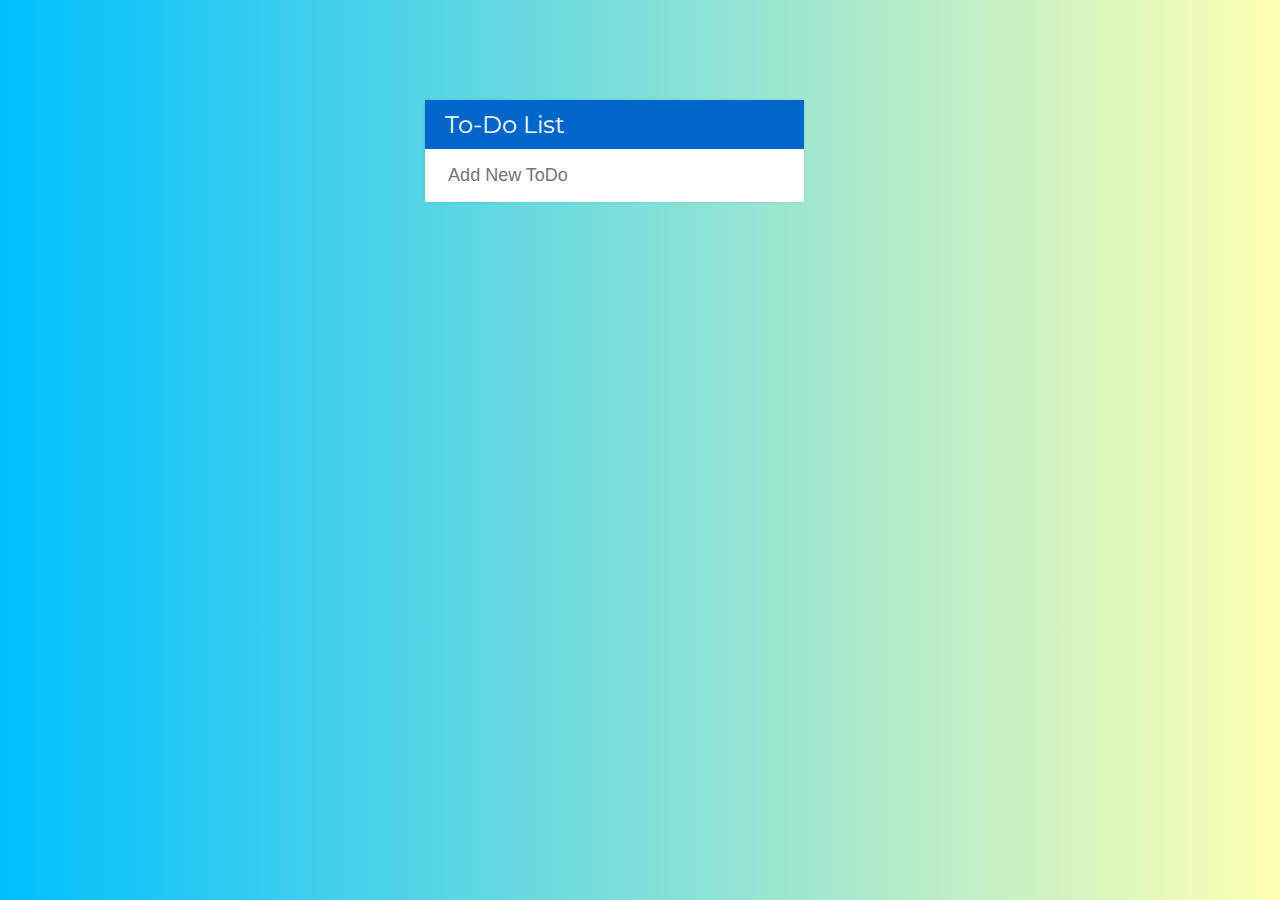
<file: index.html>
<!DOCTYPE html>
<html>
<head>
	<title></title>
</head>
<body>

</body>
</html>


<!DOCTYPE html>
<html>
<head>
	<title>ToDoListApp</title>
	<link rel="stylesheet" type="text/css" href="ToDoListApp.css">
	<link href="https://fonts.googleapis.com/css?family=Montserrat" rel="stylesheet">
	<link rel="stylesheet" href="https://use.fontawesome.com/releases/v5.5.0/css/all.css" integrity="sha384-B4dIYHKNBt8Bc12p+WXckhzcICo0wtJAoU8YZTY5qE0Id1GSseTk6S+L3BlXeVIU" crossorigin="anonymous">
	<script  src="https://code.jquery.com/jquery-2.2.4.js"
  integrity="sha256-iT6Q9iMJYuQiMWNd9lDyBUStIq/8PuOW33aOqmvFpqI="
  crossorigin="anonymous"></script>
</head>
<body>

<div class="list">
<div class="listHeader">To-Do List<i class="fas fa-plus"></i></div>
<input type="text" name="AddToDo" placeholder="Add New ToDo" class="input">

<ul class="inputValue" class="listColor" class="complete">
	
</ul>
</div>

<script src="ToDoListApp.js"></script>
</body>
</html>
</file>
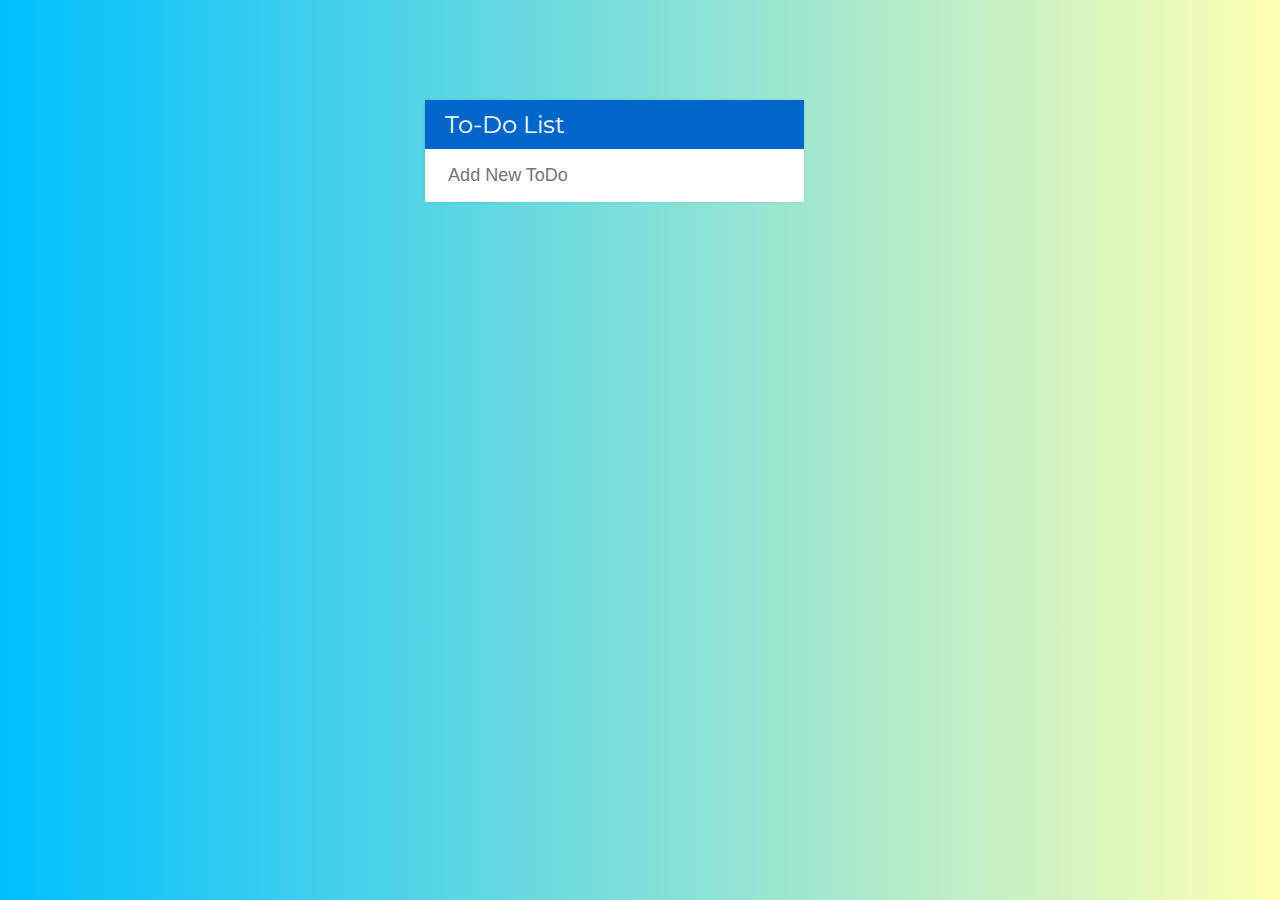
<file: ToDoListApp.html>
<!DOCTYPE html>
<html>
<head>
	<title></title>
</head>
<body>

</body>
</html>


<!DOCTYPE html>
<html>
<head>
	<title>ToDoListApp</title>
	<link rel="stylesheet" type="text/css" href="ToDoListApp.css">
	<link href="https://fonts.googleapis.com/css?family=Montserrat" rel="stylesheet">
	<link rel="stylesheet" href="https://use.fontawesome.com/releases/v5.5.0/css/all.css" integrity="sha384-B4dIYHKNBt8Bc12p+WXckhzcICo0wtJAoU8YZTY5qE0Id1GSseTk6S+L3BlXeVIU" crossorigin="anonymous">
	<script  src="https://code.jquery.com/jquery-2.2.4.js"
  integrity="sha256-iT6Q9iMJYuQiMWNd9lDyBUStIq/8PuOW33aOqmvFpqI="
  crossorigin="anonymous"></script>
</head>
<body>

<div class="list">
<div class="listHeader">To-Do List<i class="fas fa-plus"></i></div>
<input type="text" name="AddToDo" placeholder="Add New ToDo" class="input">

<ul class="inputValue" class="listColor" class="complete">
	
</ul>
</div>

<script src="ToDoListApp.js"></script>
</body>
</html>
</file>
<file: ToDoListApp.css>
.listHeader {
	background-color: #0066cc;
	color: white;
	padding: 10px 20px;
	margin: 0;
	font-size: 24px;
}

body {
	background-image: linear-gradient(to right, #00bfff, #ffffb3);
	font-family: 'Montserrat';
}

.listColor {
	background-color: #f2f2f2;
}

.complete {
	text-decoration: line-through;
	color: grey;
}

.list {
	width: 30%;
	margin-top: 100px;
	margin-left: 33%;
	box-shadow: 0 0 3px rgba(0, 0, 0, 0.1);
}

input {
	/* use width 100% to get box sizing to work */
	width: 100%;
	box-sizing: border-box;
	color: #0066cc;
	font-size: 18px;
	padding: 13px 13px 13px 20px;
	border: 3px solid rgba(0, 0, 0, 0);
}

input:focus {
	background-color: #fff;
	border: 3px solid #0066cc;
	outline: none;
}

li {
	background-color: white;
	height: 40px;
	line-height: 40px;
}

ul {
	list-style-type: none;
	margin: 0;
	padding: 0;
}

 .fa-plus {
 	float: right;
}

span {
	background-color: #f44242;
	transition-property: width;
	height: 40px;
	margin-right: 20px;
	text-align: center;
	color: white;
	width: 0px;
	display: inline-block;
	transition: 0.2s linear;
	opacity: 0;
}


li:hover span{
	width: 40px;
	opacity: 1.0;
}
</file>
